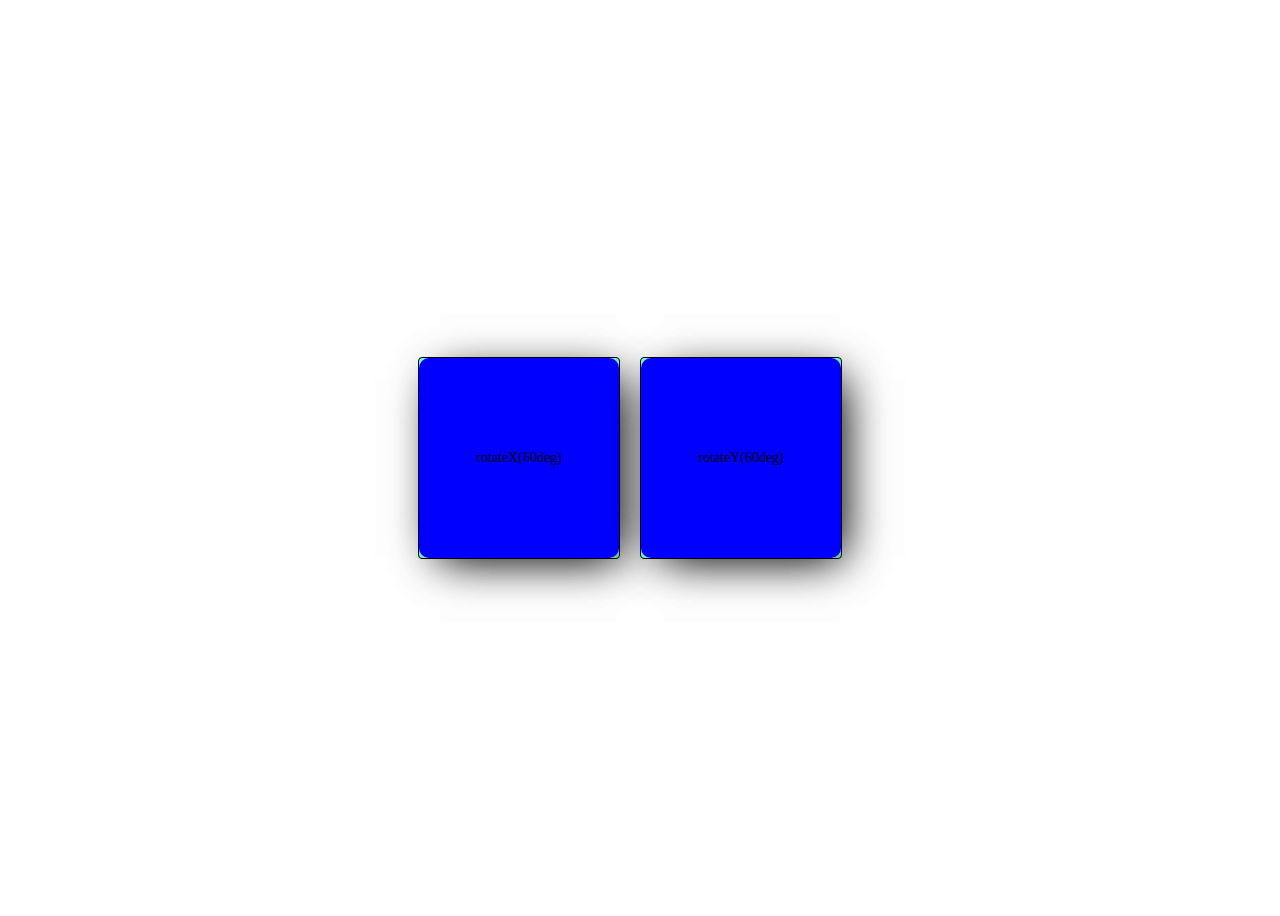
<file: img/fly.html>
<!DOCTYPE html>
<html lang="en">
<head>
    <meta charset="UTF-8">
    <meta name="viewport" content="width=device-width, initial-scale=1.0">
    <title>Document</title>
    <link rel="stylesheet" href="fly.css">
</head>
<body>
    <!-- <div class="circle"></div> -->
    

    <div class="scen">
        <div class="box rotate_X">rotateX(60deg)</div>
    </div>

    <div class="scen">
        <div class="box rotate_Y">rotateY(60deg)</div>
    </div>
</body>
</html>
</file>
<file: img/fly.css>
body{
    min-height: 100vh;
    display: flex;
    align-items: center;
    /* justify-content: flex-start; */
    justify-content: center;
}
.circle{
    position: absolute;
    width: 100px;
    height: 100px;
    border-radius: 50%;
    padding: 30px;
    background: rgb(220,220,220);
    background: radial-gradient(circle, rgba(220,220,220,1) 15%, rgba(111,111,111,1) 81%);
    -webkit-box-shadow: 10px 10px 44px -12px rgba(112,111,112,1);
    -moz-box-shadow: 10px 10px 44px -12px rgba(112,111,112,1);
    box-shadow: 10px 10px 44px -12px rgba(112,111,112,1);


        animation-name: fly;
        animation-duration: 4s;
        animation-timing-function: linear;
        animation-iteration-count:infinite ;
        
}
@keyframes fly{
    0%{
        transform: translateX(140px);
    }
    25%{
transform: translateY(calc(100vh/2));
    }
    50%{
transform: translateY(calc(-100vh/2));
    }
    75%{
transform: translateX(calc(100vw/2));
    }
    100%{
transform: translateX(calc(100vw/2));
    }
}

.scen{
    width: 200px;
    height: 200px;
    border: 1px solid black;
    border-radius: 4px;
    margin-right: 20px;
    background-color: aquamarine;
    -webkit-box-shadow: 10px 10px 44px -12px rgba(0,0,0,0.75);
-moz-box-shadow: 10px 10px 44px -12px rgba(0,0,0,0.75);
box-shadow: 10px 10px 44px -12px rgba(0,0,0,0.75);

}
.box{
    display: flex;
    height: 100%;
    margin-bottom: 20px;
    display: flex;
    justify-content: center;
    align-items: center;
    border-radius: 10px;
font-size: 14px;    -webkit-box-shadow: 10px 10px 44px -12px rgba(0,0,0,0.75);
-moz-box-shadow: 10px 10px 44px -12px rgba(0,0,0,0.75);
box-shadow: 10px 10px 44px -12px rgba(0,0,0,0.75);
}
.box.rotate_X{
animation: rotateX 1500ms infinite alternate ease-in-out 1000ms;

}
.box.rotate_Y{
animation: rotateY 1500ms infinite alternate ease-in-out 1000ms;

}
.box.rotate_X{
background-color: blue   
    }
    .box.rotate_Y{
        background-color: blue   

    }
@keyframes rotateX{
    0%{transform: perspective(400px) rotateX(0deg);}
    100%{transform: perspective(400px) rotateX(360deg);}
}
@keyframes rotateY{
    0%{transform: perspective(400px) rotateY(0deg);}
    100%{transform: perspective(400px) rotateY(360deg);}
}
</file>
